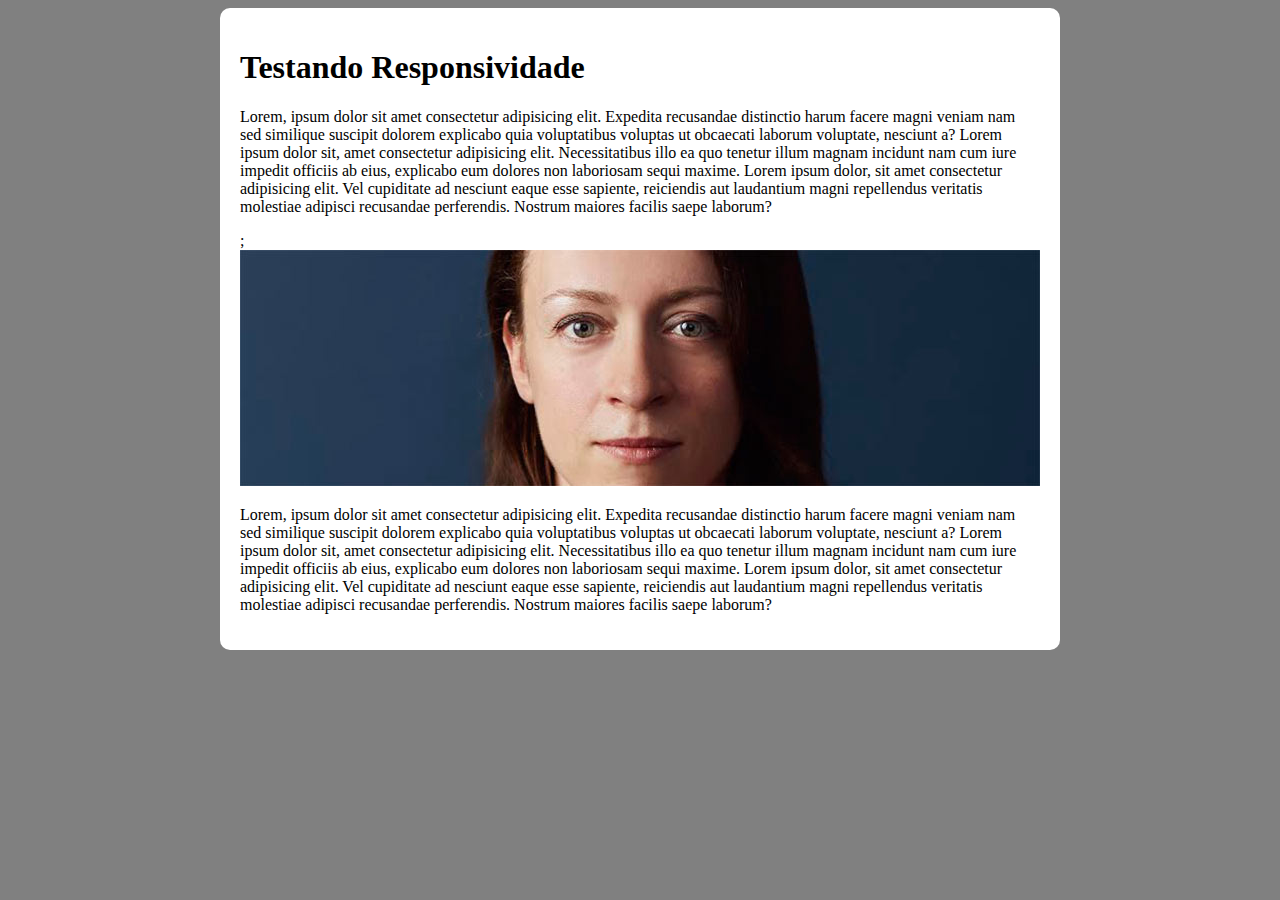
<file: responsivo.html>
<!DOCTYPE html>
<html lang="pt-br">
<head>
    <meta charset="UTF-8">
    <meta name="viewport" content="width=device-width, initial-scale=1.0">
    <title>Teste de Responsividade</title>
    <style>
        body {
            background-color: gray;
        }
        main {
            background-color: white;
            padding: 20px;
            border-radius: 10px;

            min-width: 280px;
            max-width: 800px;
            margin: auto;
        }
        img {
            width: 100%;
        }
    </style>
</head>
<body>
    <main>
        <h1>Testando Responsividade</h1>
        <p>Lorem, ipsum dolor sit amet consectetur adipisicing elit. Expedita recusandae distinctio harum facere magni veniam nam sed similique suscipit dolorem explicabo quia voluptatibus voluptas ut obcaecati laborum voluptate, nesciunt a? Lorem ipsum dolor sit, amet consectetur adipisicing elit. Necessitatibus illo ea quo tenetur illum magnam incidunt nam cum iure impedit officiis ab eius, explicabo eum dolores non laboriosam sequi maxime. Lorem ipsum dolor, sit amet consectetur adipisicing elit. Vel cupiditate ad nesciunt eaque esse sapiente, reiciendis aut laudantium magni repellendus veritatis molestiae adipisci recusandae perferendis. Nostrum maiores facilis saepe laborum?</p>
        <picture>
            <source media="(max-width: 600px)" srcset="imagens/irina-blok-pq.jpg">;
            <img src="imagens/irina-blok.jpg" alt="Irina Blok">
        </picture>
        <p>Lorem, ipsum dolor sit amet consectetur adipisicing elit. Expedita recusandae distinctio harum facere magni veniam nam sed similique suscipit dolorem explicabo quia voluptatibus voluptas ut obcaecati laborum voluptate, nesciunt a? Lorem ipsum dolor sit, amet consectetur adipisicing elit. Necessitatibus illo ea quo tenetur illum magnam incidunt nam cum iure impedit officiis ab eius, explicabo eum dolores non laboriosam sequi maxime. Lorem ipsum dolor, sit amet consectetur adipisicing elit. Vel cupiditate ad nesciunt eaque esse sapiente, reiciendis aut laudantium magni repellendus veritatis molestiae adipisci recusandae perferendis. Nostrum maiores facilis saepe laborum?</p>
    </main>
</body>
</html>
</file>
